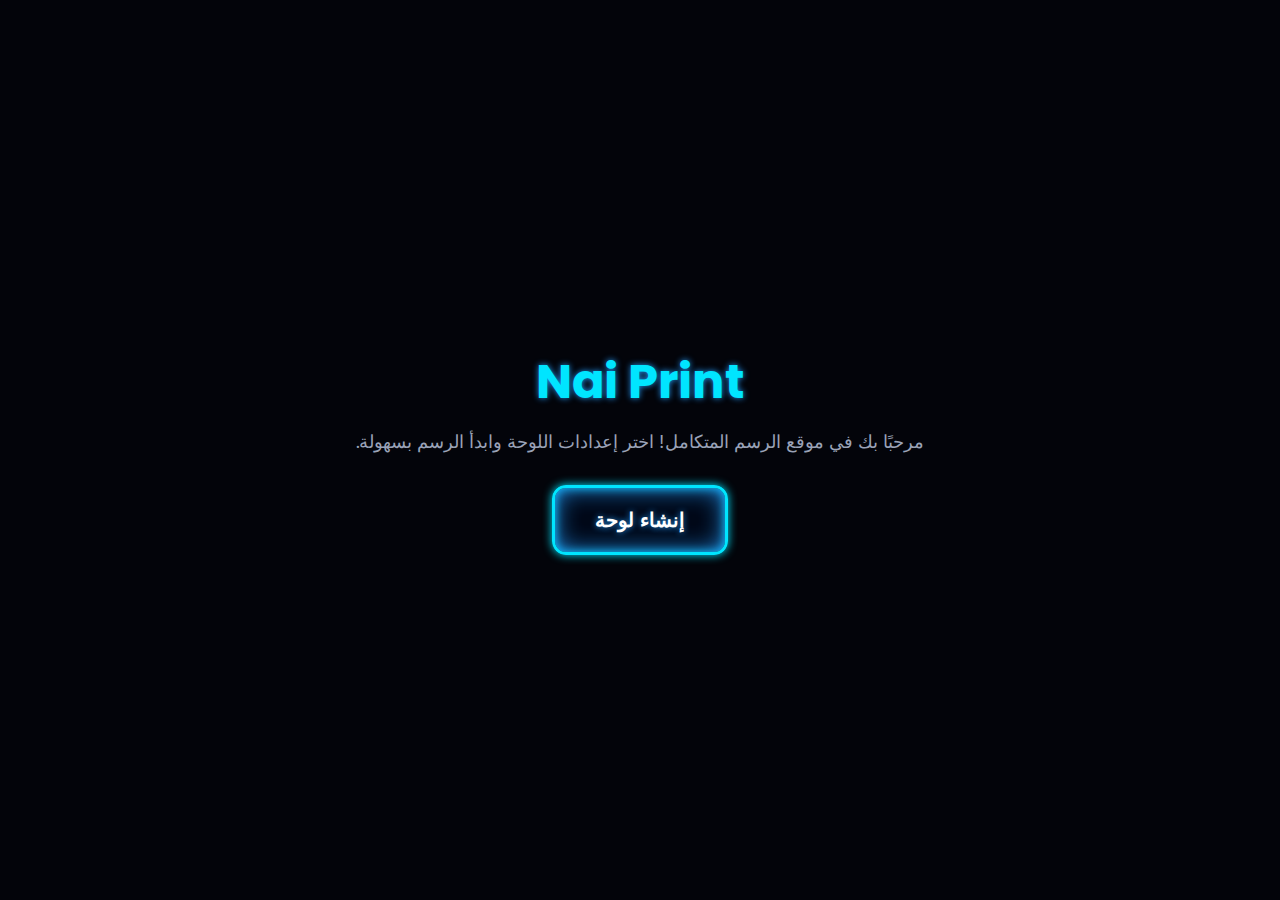
<file: index.html>
<!DOCTYPE html>
<html lang="ar" dir="rtl">
<head>
<meta charset="UTF-8">
<meta name="viewport" content="width=device-width, initial-scale=1.0">
<title>Nai Print — الصفحة الرئيسية</title>

<link href="https://fonts.googleapis.com/css2?family=Poppins:wght@300;400;600;700&display=swap" rel="stylesheet">

<style>
:root{
  --bg:#03040a;
  --neon:#00e5ff;
  --neon-alt:#2196f3;
  --pane:#0a1224;
  --muted:#9aa2b7;
  --radius:14px;
}

*{box-sizing:border-box;margin:0;padding:0}
body{
  font-family:'Poppins',sans-serif;
  background:var(--bg);
  color:#e7f4ff;
  overflow-x:hidden;
  display:flex;
  flex-direction:column;
  align-items:center;
  justify-content:center;
  height:100vh;
  text-align:center;
}

h1{
  font-size:48px;
  margin-bottom:10px;
  color:var(--neon);
  text-shadow:0 0 6px var(--neon-alt);
}

p{
  font-size:18px;
  max-width:600px;
  margin-bottom:30px;
  color:var(--muted);
}

/* زر إنشاء لوحة بنفس تصميم service-card */
.create-board{
  background:rgba(0,10,30,0.7);
  border:3px solid var(--neon);
  border-radius:var(--radius);
  padding:20px 40px;
  font-size:20px;
  font-weight:700;
  color:#fff;
  cursor:pointer;
  text-shadow:0 0 6px var(--neon-alt);
  box-shadow:
    0 0 10px var(--neon),
    0 0 25px var(--neon-alt) inset,
    0 0 8px var(--neon) inset;
  transition:0.3s ease-in-out;
}
.create-board:hover{
  transform:translateY(-6px);
  box-shadow:
    0 0 20px var(--neon),
    0 0 35px var(--neon-alt) inset,
    0 0 15px var(--neon) inset;
}

/* Popup */
.popup{
  position:fixed;
  top:0; left:0;
  width:100%; height:100%;
  background: rgba(0,0,0,0.75);
  display:none;
  align-items:center;
  justify-content:center;
  z-index:999;
}
.popup-content{
  background: rgba(0,10,30,0.9);
  border:3px solid var(--neon);
  border-radius:var(--radius);
  padding:30px 40px;
  max-width:400px;
  width:90%;
  box-shadow:
    0 0 10px var(--neon),
    0 0 25px var(--neon-alt) inset,
    0 0 8px var(--neon) inset;
  text-align:center;
}
.popup-content h2{
  color:var(--neon);
  text-shadow:0 0 8px var(--neon),0 0 12px var(--neon-alt);
  margin-bottom:20px;
}
.popup-content label{
  display:block;
  margin:12px 0 6px;
  color:#fff;
}
.popup-content input[type="number"], .popup-content select{
  width:100%;
  padding:10px;
  border-radius:12px;
  border:1px solid rgba(0,229,255,0.1);
  background:rgba(0,229,255,0.03);
  color:#fff;
  margin-bottom:12px;
}
.popup-buttons{
  display:flex;
  justify-content:space-between;
  margin-top:20px;
}
.popup-buttons button{
  width:48%;
  font-weight:700;
  border-radius:var(--radius);
  cursor:pointer;
  padding:12px 20px;
  border:none;
  text-shadow:0 0 6px var(--neon-alt);
  transition:0.3s ease-in-out;
}
/* زر إلغاء */
#cancelBtn{
  background:rgba(0,10,30,0.7);
  border:3px solid var(--neon);
  border-radius:var(--radius);
  font-size:18px;
  font-weight:700;
  color:#fff;
  box-shadow:
    0 0 10px var(--neon),
    0 0 25px var(--neon-alt) inset,
    0 0 8px var(--neon) inset;
}
/* زر ابدأ الرسم بنفس تصميم service-card */
#startBtn{
  background:rgba(0,10,30,0.7);
  border:3px solid var(--neon);
  border-radius:var(--radius);
  font-size:18px;
  font-weight:700;
  color:#fff;
  box-shadow:
    0 0 10px var(--neon),
    0 0 25px var(--neon-alt) inset,
    0 0 8px var(--neon) inset;
}
#startBtn:hover{
  transform:translateY(-6px);
  box-shadow:
    0 0 20px var(--neon),
    0 0 35px var(--neon-alt) inset,
    0 0 15px var(--neon) inset;
}
</style>
</head>
<body>

<h1>Nai Print</h1>
<p>مرحبًا بك في موقع الرسم المتكامل! اختر إعدادات اللوحة وابدأ الرسم بسهولة.</p>
<button class="create-board" id="createBtn">إنشاء لوحة</button>

<!-- Popup -->
<div class="popup" id="popup">
  <div class="popup-content">
    <h2>إعدادات اللوحة الجديدة</h2>
    <label>العرض (px): <input type="number" id="canvasWidth" value="1024" min="100" max="5000"></label>
    <label>الارتفاع (px): <input type="number" id="canvasHeight" value="768" min="100" max="5000"></label>
    <label>النوع:
      <select id="canvasType">
        <option value="normal">عادي</option>
        <option value="pixel">Pixel Art</option>
      </select>
    </label>
    <div class="popup-buttons">
      <button id="cancelBtn">إلغاء</button>
      <button id="startBtn">ابدأ الرسم</button>
    </div>
  </div>
</div>

<script>
const createBtn = document.getElementById('createBtn');
const popup = document.getElementById('popup');
const cancelBtn = document.getElementById('cancelBtn');
const startBtn = document.getElementById('startBtn');

createBtn.onclick = ()=> popup.style.display = 'flex';
cancelBtn.onclick = ()=> popup.style.display = 'none';

startBtn.onclick = ()=>{
  const width = document.getElementById('canvasWidth').value;
  const height = document.getElementById('canvasHeight').value;
  const type = document.getElementById('canvasType').value;

  localStorage.setItem('naiCanvasWidth', width);
  localStorage.setItem('naiCanvasHeight', height);
  localStorage.setItem('naiCanvasType', type);

  window.location.href = "drawing.html";
}
</script>

</body>
</html>
</file>
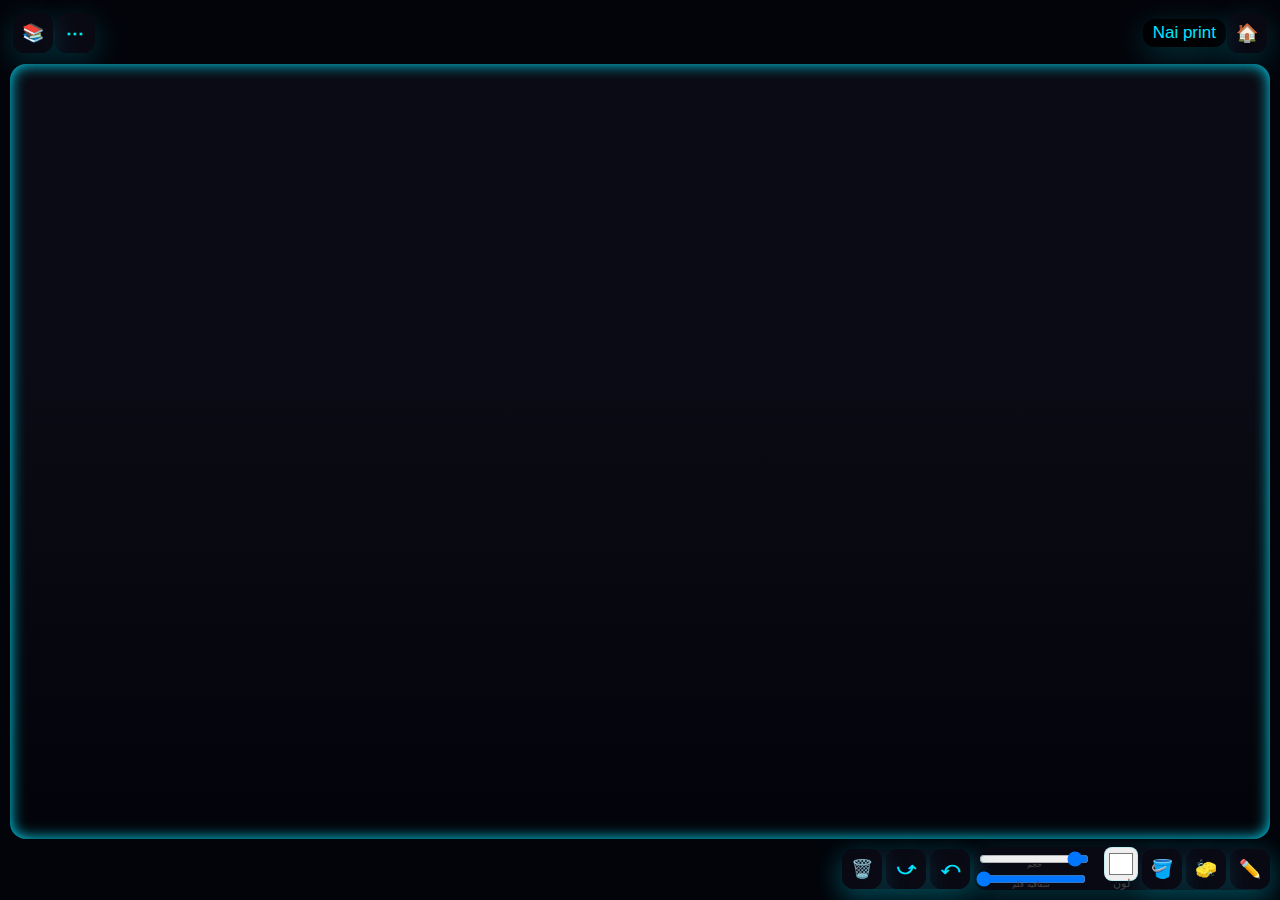
<file: drawing.html>
<!doctype html>
<html lang="ar" dir="rtl">
<head>
  <meta charset="utf-8" />
  <meta name="viewport" content="width=device-width,initial-scale=1.0" />
  <title>موقع رسم - طبقات منبثقة</title>
  <style>
    :root{
  --bg:#03040a;
  --control-bg: rgba(10,10,20,0.9);
  --panel-bg: rgba(10,10,30,0.2);
  --accent:#00e5ff;
  --layer-panel-bg: rgba(10,10,30,0.88);
  --shadow: 0 8px 30px rgba(0,229,255,0.2);
}

html,body{
  height:100%;
  margin:0;
  font-family:'Poppins',sans-serif;
  background:var(--bg);
  color:#e7f4ff;
}

.app{
  height:100vh;
  display:flex;
  flex-direction:column;
  gap:8px;
  padding:10px;
  box-sizing:border-box;
}

/* Top bar */
.topbar{
  display:flex;
  align-items:center;
  justify-content:space-between;
  gap:1px;
  padding:3px 3px;
}
.top-left,.top-right{
  display:flex;
  gap:1px;
  align-items:center;
}
.title{
  font-size:17px;
  color:var(--accent);
  padding:4px 10px;
  border-radius:12px;
  background:rgba(0,0,0,0.6);
  box-shadow:var(--shadow);
}
.icon-btn{
  width:40px;
  height:40px;
  border-radius:12px;
  background:var(--control-bg);
  display:inline-flex;
  align-items:center;
  justify-content:center;
  box-shadow:var(--shadow);
  border:none;
  cursor:pointer;
  color:var(--accent);
  font-weight:700;
  font-size:18px;
}

/* Main area */
.main{
  display:flex;
  gap:8px;
  flex:1;
  align-items:stretch;
  position:relative;
}
.canvas-area{
  flex:1;
  display:flex;
  flex-direction:column;
  gap:8px;
}
.canvas-wrap{
  position:relative;
  flex:1;
  border-radius:16px;
  overflow:hidden;
  background:linear-gradient(180deg,#0a0b14 0%, #0a0b14 40%, #03040a 100%);
  box-shadow:0 0 15px var(--accent) inset;
}
.layer-canvas{
  position:absolute;
  left:0;
  top:0;
  width:100%;
  height:100%;
  touch-action:none;
}

/* Layers flyout */
.layers-flyout{
  position:absolute;
  top:12px;
  right:12px;
  width:160px;
  max-height:70vh;
  background:var(--layer-panel-bg);
  border-radius:16px;
  box-shadow:var(--shadow);
  transform: translateX(110%);
  transition: transform 260ms ease;
  opacity:0;
  z-index:1200;
  backdrop-filter: blur(6px);
  display:flex;
  flex-direction:column;
  padding:8px;
  gap:8px;
}
.layers-flyout.open{
  transform: translateX(0);
  opacity:1;
}
.layers-header{
  display:flex;
  align-items:center;
  justify-content:space-between;
  gap:6px;
  color:#e7f4ff;
}
.layers-list{
  display:flex;
  flex-direction:column;
  gap:6px;
  overflow:auto;
  padding-right:4px;
}
.layer-item{
  display:flex;
  align-items:center;
  gap:6px;
  padding:6px;
  border-radius:8px;
  background:rgba(0,10,30,0.5);
  cursor:pointer;
  justify-content:space-between;
}
.layer-item.active{
  outline:2px solid var(--accent);
  background:rgba(0,229,255,0.1);
}
.layer-thumb{
  width:44px;
  height:30px;
  border-radius:6px;
  background:#0a0b14;
  flex-shrink:0;
  overflow:hidden;
  border:1px solid rgba(0,229,255,0.1);
}
.layer-name{
  font-size:13px;
  text-align:right;
  flex:1;
  padding-right:6px;
}
.layer-actions, .small-btn{
  display:flex;
  flex-direction:column;
  gap:6px;
  padding:6px;
  border-radius:8px;
  background:#0a0b14;
  border:1px solid rgba(0,229,255,0.2);
  font-size:13px;
  color:#e7f4ff;
  cursor:pointer;
}

/* Toolbar */
.toolbar{
  display:flex;
  gap:0px;
  align-items:center;
  justify-content:space-between;
  padding:0px;
}
.tools{
  display:flex;
  gap:4px;
  align-items:center;
}
.control{
  background:var(--control-bg);
  padding:0px;
  border-radius:12px;
  box-shadow:var(--shadow);
  display:flex;
  gap:4px;
  align-items:center;
}
.color-pill{
  width:34px;
  height:34px;
  border-radius:8px;
  border:1px solid rgba(0,229,255,0.2);
}

/* Range */
input[type=range]{
  width:110px;
}

/* Menu popup */
.menu-popup{
  position:absolute;
  bottom:46px;
  right:0;
  background:var(--control-bg);
  padding:8px;
  border-radius:12px;
  box-shadow:var(--shadow);
  display:none;
  flex-direction:column;
  gap:6px;
  width:180px;
  z-index:50;
}
.menu-popup.show{display:flex;}

/* Shape preview */
#shapePreview{
  position:absolute;
  left:0;
  top:0;
  z-index:900;
  pointer-events:none;
}

/* Responsive */
@media (max-width:520px){
  .layers-flyout{width:140px}
  input[type=range]{width:80px}
  .icon-btn{width:38px;height:38px}
}
</style>
</head>
<body>
  <div class="app">
    <div class="topbar">
      <div class="top-left">
        <button class="icon-btn" id="homeBtn" title="الرئيسية">🏠</button>
        <div class="title">Nai print</div>
      </div>

      <div class="top-right">
        <!-- زر الأدوات (أعلى) -->
        <button class="icon-btn" id="shapesTopBtn" title="أدوات الأشكال">⋯</button>
        <div id="saveBtn" class="menu-item"></div>

        <!-- زر الطبقات (يفتح اللوحة المنبثقة من اليمين) -->
        <button class="icon-btn" id="layersToggle" title="الطبقات">📚</button>
      </div>
    </div>

    <div class="main">
      <div class="canvas-area">
        <div class="canvas-wrap" id="canvasWrap">
          <!-- layer canvases يضافون هنا -->
          <canvas id="shapePreview"></canvas>
        </div>

        <div class="toolbar">
          <div class="tools">
            <div class="control" role="toolbar">
              <button class="icon-btn" id="brushBtn" title="قلم">✏️</button>
              <button class="icon-btn" id="eraserBtn" title="ممحاة">🧽</button>
              <button class="icon-btn" id="fillBtn" title="الدلو">🪣</button>

              <div style="display:flex;flex-direction:column;align-items:center">
                <input type="color" id="colorPicker" class="color-pill" value="#ffffff"/>
                <div style="font-size:11px;color:#444;margin-top:-4px">لون</div>
              </div>

              <div style="display:flex;flex-direction:column;align-items:center;margin-inline-start:6px">
                <input type="range" id="sizeRange" min="1" max="80" value="6" />
                <div style="font-size:8px;color:#444;margin-top:-9px">حجم</div>
                
                <div style="display:flex;flex-direction:column;align-items:center;margin-inline-start:6px">
  <input type="range" id="brushAlpha" min="0.05" max="1" step="0.05" value="1"/>
  <div style="font-size:8px;color:#444;margin-top:-9px">شفافية قلم</div>
</div>
              </div>
            </div>

            <div class="control">
              <button class="icon-btn" id="undoBtn" title="تراجع">⤺</button>
              <button class="icon-btn" id="redoBtn" title="إعادة">⤻</button>
              <button class="icon-btn" id="clearBtn" title="مسح">🗑️</button>
            </div>
          </div>


          </div>
        </div>
      </div>

      <!-- اللوحة المنبثقة للطبقات (C: narrow slide-in from right) -->
      <div class="layers-flyout" id="layersFlyout" aria-hidden="true">
        <div class="layers-header">
          <div style="font-weight:700">الطبقات</div>
          <div style="display:flex;gap:6px;align-items:center">
            <button id="addLayerBtn" class="small-btn" title="إضافة">+</button>
            <button id="closeLayersBtn" class="small-btn" title="إغلاق">×</button>
          </div>
          
        </div>
        <div class="layers-list" id="layersList"></div>
        <div style="display:flex;gap:6px;justify-content:space-between">
          <button id="raiseBtn" class="small-btn" title="رفع الطبقة">↑ رفع</button>
          <button id="lowerBtn" class="small-btn" title="خفض الطبقة">↓ خفض</button>
          <button id="deleteBtn" class="small-btn" title="حذف الطبقة">🗑️ حذف</button>
        </div>
        <div style="display:flex;flex-direction:column;align-items:center;margin-inline-start:6px">
  <input type="range" id="layerAlpha" min="0" max="1" step="0.05" value="1"/>
  <div style="font-size:8px;color:#444;margin-top:-9px">شفافية طبقة</div>
</div>
      </div>
    </div>
  </div>

<script>
  
  function saveDrawing(){
  const rect = wrap.getBoundingClientRect();
  const tmp = document.createElement('canvas');
  tmp.width = Math.round(rect.width * devicePixelRatioVal);
  tmp.height = Math.round(rect.height * devicePixelRatioVal);
  tmp.style.width = rect.width+'px';
  tmp.style.height = rect.height+'px';
  const tctx = tmp.getContext('2d');
  tctx.setTransform(devicePixelRatioVal,0,0,devicePixelRatioVal,0,0);
  tctx.fillStyle = '#ffffff';
  tctx.fillRect(0,0,rect.width,rect.height);
  
  

  layers.forEach(l=>{
    if (!l.visible) return;
    tctx.globalAlpha = l.opacity || 1;
    tctx.drawImage(l.canvas,0,0,rect.width,rect.height);
  });

  tmp.toBlob(blob=>{
    const a = document.createElement('a');
    a.href = URL.createObjectURL(blob);
    a.download = 'drawing.png';
    a.click();
    URL.revokeObjectURL(a.href);
  }, 'image/png');
}

/* ====== عناصر DOM ====== */
const wrap = document.getElementById('canvasWrap');
const shapePreview = document.getElementById('shapePreview');

const brushBtn = document.getElementById('brushBtn');
const eraserBtn = document.getElementById('eraserBtn');
const colorPicker = document.getElementById('colorPicker');
const sizeRange = document.getElementById('sizeRange');
const undoBtn = document.getElementById('undoBtn');
const redoBtn = document.getElementById('redoBtn');
const clearBtn = document.getElementById('clearBtn');
const saveBtn = document.getElementById('saveBtn');

const shapesTopBtn = document.getElementById('shapesTopBtn');
const layersToggle = document.getElementById('layersToggle');

const layersFlyout = document.getElementById('layersFlyout');
const layersList = document.getElementById('layersList');
const addLayerBtn = document.getElementById('addLayerBtn');
const closeLayersBtn = document.getElementById('closeLayersBtn');
const raiseBtn = document.getElementById('raiseBtn');
const lowerBtn = document.getElementById('lowerBtn');
const deleteBtn = document.getElementById('deleteBtn');

let devicePixelRatioVal = window.devicePixelRatio || 1;

/* ====== بيانات الطبقات ====== */
let layers = []; // [{id, canvas, ctx, name, visible, opacity}]
let activeLayerId = null;
const history = {};
const MAX_HISTORY = 30;

/* أدوات وأشكال */
let currentTool = 'brush'; // brush | eraser | shape
let currentShape = null; // rect|circle|line|arrow
let drawing = false;
let lastPoint = null;
let shapeStart = null;

/* ====== أدوات مساعدة ====== */
function uid(){ return 'L'+Math.random().toString(36).slice(2,9); }
function getLayerById(id){ return layers.find(l=>l.id===id) || null; }
function getActiveLayer(){ return getLayerById(activeLayerId); }

/* إضافة طبقة */
function createLayer(name='طبقة'){
  const id = uid();
  const canvas = document.createElement('canvas');
  canvas.className = 'layer-canvas';
  canvas.dataset.layerId = id;
  // append to wrap (topmost at end)
  wrap.appendChild(canvas);
  const ctx = canvas.getContext('2d', { alpha:true });
  const layer = { id, canvas, ctx, name, visible:true, opacity:1 };
  layers.push(layer);
  history[id] = {undo:[], redo:[]};
  setActiveLayer(id);
  resizeAllCanvases();
  pushHistory(id);
  refreshLayersUI();
  return layer;
}

/* حذف طبقة */
function removeLayer(id){
  if (layers.length <= 1) { alert('لا يمكن حذف الطبقة الأخيرة.'); return; }
  const idx = layers.findIndex(l=>l.id===id);
  if (idx===-1) return;
  const layer = layers[idx];
  wrap.removeChild(layer.canvas);
  delete history[id];
  layers.splice(idx,1);
  // اختر طبقة جديدة (أعلى)
  setActiveLayer(layers[layers.length-1].id);
  refreshLayersUI();
}

/* تعيين طبقة نشطة */
function setActiveLayer(id){
  activeLayerId = id;
  refreshLayersUI();
}

/* رفع/خفض طبقة في المصفوفة (والـ DOM) */
function raiseLayer(id){
  const idx = layers.findIndex(l=>l.id===id);
  if (idx <= 0) return;
  // swap باالطبقة فوقه (في المصفوفة ترتيب: 0=bottom ... last=top)
  [layers[idx-1], layers[idx]] = [layers[idx], layers[idx-1]];
  reorderCanvases();
  refreshLayersUI();
}
function lowerLayer(id){
  const idx = layers.findIndex(l=>l.id===id);
  if (idx === -1 || idx === layers.length-1) return;
  [layers[idx], layers[idx+1]] = [layers[idx+1], layers[idx]];
  reorderCanvases();
  refreshLayersUI();
}
function reorderCanvases(){
  // append in order bottom->top
  layers.forEach(l => wrap.appendChild(l.canvas));
}

/* ====== تغيير مقاس الكانفاسات مع الحفاظ على المحتوى ====== */
function resizeAllCanvases(){
  const rect = wrap.getBoundingClientRect();
  const dpr = window.devicePixelRatio || 1;
  devicePixelRatioVal = dpr;
  layers.forEach(l=>{
    const tmp = document.createElement('canvas');
    tmp.width = l.canvas.width;
    tmp.height = l.canvas.height;
    tmp.getContext('2d').drawImage(l.canvas,0,0);
    l.canvas.width = Math.floor(rect.width * dpr);
    l.canvas.height = Math.floor(rect.height * dpr);
    l.canvas.style.width = rect.width + 'px';
    l.canvas.style.height = rect.height + 'px';
    l.ctx.setTransform(dpr,0,0,dpr,0,0);
    if (tmp.width && tmp.height) l.ctx.drawImage(tmp,0,0,rect.width,rect.height);
    l.canvas.style.opacity = l.opacity || 1;
    l.canvas.style.display = l.visible ? 'block' : 'none';
  });
  // shape preview size
  shapePreview.width = Math.floor(rect.width * dpr);
  shapePreview.height = Math.floor(rect.height * dpr);
  shapePreview.style.width = rect.width + 'px';
  shapePreview.style.height = rect.height + 'px';
  shapePreview.getContext('2d').setTransform(dpr,0,0,dpr,0,0);
}

/* ====== واجهة الطبقات ====== */
function refreshLayersUI(){
  layersList.innerHTML = '';
  // show top layer first (list top = top visual)
  for (let i=layers.length-1;i>=0;i--){
    const l = layers[i];
    const item = document.createElement('div');
    item.className = 'layer-item' + (l.id===activeLayerId ? ' active' : '');
    item.dataset.id = l.id;

    const thumb = document.createElement('canvas'); thumb.className='layer-thumb';
    thumb.width = 88; thumb.height = 60;
    const tctx = thumb.getContext('2d');
    tctx.fillStyle = '#fff'; tctx.fillRect(0,0,thumb.width,thumb.height);
    if (l.canvas.width && l.canvas.height) tctx.drawImage(l.canvas,0,0,thumb.width,thumb.height);

    const nameDiv = document.createElement('div'); nameDiv.className='layer-name'; nameDiv.textContent = l.name;

    item.appendChild(thumb);
    item.appendChild(nameDiv);

    // click to select
    item.addEventListener('click', (e)=>{
      setActiveLayer(l.id);
      e.stopPropagation();
    });

    layersList.appendChild(item);
  }
}

/* ====== history per layer (undo/redo) ====== */
function pushHistory(layerId){
  if (!layerId) return;
  try {
    const l = getLayerById(layerId);
    const snap = l.canvas.toDataURL();
    const h = history[layerId];
    h.undo.push(snap);
    if (h.undo.length > MAX_HISTORY) h.undo.shift();
    h.redo = [];
    updateUndoRedo();
  } catch(e){ console.warn(e) }
}
function undo(layerId){
  const h = history[layerId];
  if (!h || h.undo.length===0) return;
  const last = h.undo.pop();
  h.redo.push(getLayerById(layerId).canvas.toDataURL());
  restoreLayerFromDataURL(layerId, last);
  updateUndoRedo();
}
function redo(layerId){
  const h = history[layerId];
  if (!h || h.redo.length===0) return;
  const next = h.redo.pop();
  h.undo.push(getLayerById(layerId).canvas.toDataURL());
  restoreLayerFromDataURL(layerId, next);
  updateUndoRedo();
}
function updateUndoRedo(){ undoBtn.disabled = !(activeLayerId && history[activeLayerId] && history[activeLayerId].undo.length>0); redoBtn.disabled = !(activeLayerId && history[activeLayerId] && history[activeLayerId].redo.length>0); }
function restoreLayerFromDataURL(layerId, dataURL){
  return new Promise((res,rej)=>{
    const img = new Image();
    img.onload = () => {
      const l = getLayerById(layerId);
      if (!l) return res();
      const rect = wrap.getBoundingClientRect();
      l.ctx.clearRect(0,0,rect.width,rect.height);
      l.ctx.drawImage(img,0,0,rect.width,rect.height);
      refreshLayersUI();
      res();
    };
    img.onerror = rej;
    img.src = dataURL;
  });
}

/* ====== أدوات الرسم و الأحداث ====== */
function setTool(t){ currentTool = t; brushBtn.setAttribute('aria-pressed', t==='brush'); eraserBtn.setAttribute('aria-pressed', t==='eraser'); }
brushBtn.addEventListener('click', ()=> setTool('brush'));
eraserBtn.addEventListener('click', ()=> setTool('eraser'));
function hexToRgba(hex, alpha=255){
  const c = hex.replace('#','');
  return [
    parseInt(c.substring(0,2),16),
    parseInt(c.substring(2,4),16),
    parseInt(c.substring(4,6),16),
    alpha
  ];
}

function floodFill(layer, startX, startY, fillColor){
  const ctx = layer.ctx;
  const dpr = devicePixelRatioVal || 1;
  const x = Math.floor(startX*dpr);
  const y = Math.floor(startY*dpr);
  const width = ctx.canvas.width;
  const height = ctx.canvas.height;

  const imgData = ctx.getImageData(0,0,width,height);
  const data = imgData.data;

  function colorMatch(idx,target){
    return data[idx]===target[0] &&
           data[idx+1]===target[1] &&
           data[idx+2]===target[2] &&
           data[idx+3]===target[3];
  }

  function setColor(idx,color){
    data[idx] = color[0];
    data[idx+1] = color[1];
    data[idx+2] = color[2];
    data[idx+3] = color[3];
  }

  const startIdx = (y*width + x)*4;
  const targetColor = [data[startIdx], data[startIdx+1], data[startIdx+2], data[startIdx+3]];
  const newColor = hexToRgba(fillColor);

  if(targetColor.toString() === newColor.toString()) return;

  const stack = [[x,y]];

  while(stack.length){
    const [cx,cy] = stack.pop();
    const idx = (cy*width + cx)*4;
    if(!colorMatch(idx,targetColor)) continue;
    setColor(idx,newColor);

    if(cx>0) stack.push([cx-1,cy]);
    if(cx<width-1) stack.push([cx+1,cy]);
    if(cy>0) stack.push([cx,cy-1]);
    if(cy<height-1) stack.push([cx,cy+1]);
  }

  ctx.putImageData(imgData,0,0);
}

// استخدامه عند الضغط على الدلو
wrap.addEventListener('pointerdown', (ev)=>{
  if(currentTool==='fill'){
    const layer = getActiveLayer();
    if(!layer) return;
    const pos = pointerPosFromEvent(ev);
    floodFill(layer,pos.x,pos.y,colorPicker.value);
    pushHistory(layer.id);
  }
});
/* pointer positions */
function pointerPosFromEvent(e){
  const rect = wrap.getBoundingClientRect();
  const clientX = e.clientX !== undefined ? e.clientX : (e.touches && e.touches[0].clientX);
  const clientY = e.clientY !== undefined ? e.clientY : (e.touches && e.touches[0].clientY);
  return { x: clientX - rect.left, y: clientY - rect.top };
}

/* draw on ctx */
function drawLineOnCtx(ctx, from, to, width, color, erase=false){
  ctx.save();
  ctx.lineCap = 'round'; ctx.lineJoin = 'round';
  ctx.lineWidth = width;
  if (erase){
    ctx.globalCompositeOperation = 'destination-out';
    ctx.strokeStyle = 'rgba(0,0,0,1)';
  } else {
    ctx.globalCompositeOperation = 'source-over';
    ctx.strokeStyle = color;
  }
  ctx.beginPath();
  ctx.moveTo(from.x, from.y);
  ctx.lineTo(to.x, to.y);
  ctx.stroke();
  ctx.restore();
  ctx.globalAlpha = erase ? 1 : parseFloat(document.getElementById('brushAlpha').value);
}

/* attach pointer events to wrap and draw on active layer */
function attachPointerEvents(){
  wrap.onpointerdown = (ev)=>{
    ev.preventDefault();
    const layer = getActiveLayer(); if (!layer) return;
    drawing = true;
    lastPoint = pointerPosFromEvent(ev);
    shapeStart = pointerPosFromEvent(ev);
    if (currentTool === 'brush' || currentTool === 'eraser' || currentTool === 'shape') pushHistory(layer.id);
  };
  wrap.onpointermove = (ev)=>{
    const pos = pointerPosFromEvent(ev);
    const layer = getActiveLayer(); if (!layer) return;
    if (!drawing) return;
    if (currentTool === 'brush' || currentTool === 'eraser'){
      drawLineOnCtx(layer.ctx, lastPoint, pos, parseInt(sizeRange.value,10), colorPicker.value, currentTool==='eraser');
      lastPoint = pos;
    } else if (currentTool === 'shape' && currentShape){
      drawShapePreview(shapeStart, pos, currentShape, colorPicker.value, parseInt(sizeRange.value,10));
    }
  };
  wrap.onpointerup = (ev)=>{
    const pos = pointerPosFromEvent(ev);
    const layer = getActiveLayer(); if (!layer) return;
    if (!drawing) return;
    if (currentTool === 'shape' && currentShape){
      commitShapeToLayer(layer, shapeStart, pos, currentShape, colorPicker.value, parseInt(sizeRange.value,10));
      clearPreview();
    }
    drawing = false; lastPoint = null; shapeStart = null;
    updateUndoRedo();
  };
  wrap.onpointercancel = ()=> { drawing=false; clearPreview(); lastPoint=null; shapeStart=null; };
}
attachPointerEvents();

/* shape preview */
function clearPreview(){ const ctx = shapePreview.getContext('2d'); const rect = wrap.getBoundingClientRect(); ctx.clearRect(0,0,rect.width,rect.height); }
function drawShapePreview(from, to, shape, color, lineWidth){
  const ctx = shapePreview.getContext('2d');
  const rect = wrap.getBoundingClientRect();
  ctx.clearRect(0,0,rect.width,rect.height);
  ctx.save();
  ctx.lineWidth = lineWidth; ctx.strokeStyle = color; ctx.fillStyle = color; ctx.lineCap='round'; ctx.lineJoin='round';
  if (shape === 'rect'){
    const x = Math.min(from.x,to.x), y = Math.min(from.y,to.y), w = Math.abs(to.x-from.x), h = Math.abs(to.y-from.y);
    ctx.strokeRect(x,y,w,h);
  } else if (shape === 'circle'){
    const cx=(from.x+to.x)/2, cy=(from.y+to.y)/2, rx=Math.abs(to.x-from.x)/2, ry=Math.abs(to.y-from.y)/2;
    ctx.beginPath(); ctx.ellipse(cx,cy,rx,ry,0,0,Math.PI*2); ctx.stroke();
  } else if (shape === 'line'){
    ctx.beginPath(); ctx.moveTo(from.x,from.y); ctx.lineTo(to.x,to.y); ctx.stroke();
  } else if (shape === 'arrow'){
    drawArrowOnCtx(ctx, from, to, lineWidth);
  }
  ctx.restore();
}
function drawArrowOnCtx(ctx, from, to, lineWidth){
  ctx.beginPath(); ctx.moveTo(from.x,from.y); ctx.lineTo(to.x,to.y); ctx.stroke();
  const angle = Math.atan2(to.y-from.y,to.x-from.x);
  const headlen = Math.max(8, lineWidth*1.5);
  ctx.beginPath();
  ctx.moveTo(to.x,to.y);
  ctx.lineTo(to.x - headlen*Math.cos(angle - Math.PI/6), to.y - headlen*Math.sin(angle - Math.PI/6));
  ctx.lineTo(to.x - headlen*Math.cos(angle + Math.PI/6), to.y - headlen*Math.sin(angle + Math.PI/6));
  ctx.lineTo(to.x,to.y);
  ctx.fill();
}
function commitShapeToLayer(layer, from, to, shape, color, lineWidth){
  const ctx = layer.ctx;
  ctx.save();
  ctx.lineWidth = lineWidth; ctx.strokeStyle = color; ctx.fillStyle = color; ctx.lineCap='round'; ctx.lineJoin='round';
  if (shape === 'rect'){
    const x = Math.min(from.x,to.x), y = Math.min(from.y,to.y), w = Math.abs(to.x-from.x), h = Math.abs(to.y-from.y);
    ctx.strokeRect(x,y,w,h);
  } else if (shape === 'circle'){
    const cx=(from.x+to.x)/2, cy=(from.y+to.y)/2, rx=Math.abs(to.x-from.x)/2, ry=Math.abs(to.y-from.y)/2;
    ctx.beginPath(); ctx.ellipse(cx,cy,rx,ry,0,0,Math.PI*2); ctx.stroke();
  } else if (shape === 'line'){
    ctx.beginPath(); ctx.moveTo(from.x,from.y); ctx.lineTo(to.x,to.y); ctx.stroke();
  } else if (shape === 'arrow'){
    drawArrowOnCtx(ctx, from, to, lineWidth);
  }
  ctx.restore();
}

/* ====== تحكم بالأزرار ====== */
/* shapesTopBtn يفتح قائمة أشكال بسيطة مع حفظ واستيراد صورة */
let shapesMenu = null;
shapesTopBtn.addEventListener('click', (e)=>{
  // if menu exists, toggle
  if (shapesMenu && document.body.contains(shapesMenu)){ shapesMenu.remove(); shapesMenu=null; return; }
  shapesMenu = document.createElement('div');
  shapesMenu.style.position='absolute';
  shapesMenu.style.top = (shapesTopBtn.getBoundingClientRect().bottom + 8) + 'px';
  shapesMenu.style.right = (window.innerWidth - shapesTopBtn.getBoundingClientRect().right) + 'px';
  shapesMenu.style.background = 'white';
  shapesMenu.style.borderRadius='8px';
  shapesMenu.style.boxShadow='0 8px 20px rgba(0,0,0,0.15)';
  shapesMenu.style.padding='8px';
  shapesMenu.style.zIndex = 1300;
  shapesMenu.innerHTML = `
    <div style="font-weight:7000;margin-bottom:10px;text-align:right">أدوات</div>
    <div style="margin-top:6px;border-top:1px solid #ddd;padding-top:6px">
    
    <button data-shape="rect" style="display:block;width:100%;margin-bottom:1px">مربع</button>
    <button data-shape="circle" style="display:block;width:100%;margin-bottom:1px">دائرة</button>
    <button data-shape="line" style="display:block;width:100%;margin-bottom:6px">خط</button>

    <div style="margin-top:6px;border-top:1px solid #ddd;padding-top:6px">
      <button id="importBtn" style="display:block;width:100%;margin-bottom:6px">استيراد</button>
      <button id="saveInsideBtn" style="display:block;width:100%">حفظ</button>
    </div>
  `;
  document.body.appendChild(shapesMenu);

  // اختيار الأشكال الهندسية
  shapesMenu.querySelectorAll('button[data-shape]').forEach(b=>{
    b.addEventListener('click', ()=>{
      currentTool = 'shape';
      currentShape = b.dataset.shape;
      shapesMenu.remove(); shapesMenu = null;
    });
  });

  // زر حفظ داخل القائمة
  // زر حفظ داخل القائمة
document.getElementById('saveInsideBtn').addEventListener('click', ()=>{
  saveDrawing();   // استدعاء الوظيفة مباشرة
  shapesMenu.remove();
  shapesMenu = null;
});

  // زر استيراد صورة
  document.getElementById('importBtn').addEventListener('click', ()=>{
    const input = document.createElement('input');
    input.type = 'file';
    input.accept = 'image/*';
    input.onchange = (e)=>{
      const file = e.target.files[0];
      if (!file) return;
      const reader = new FileReader();
      reader.onload = function(ev){
        const img = new Image();
        img.onload = function(){
          const layer = getActiveLayer();
          if (!layer) return;
          const rect = wrap.getBoundingClientRect();
          layer.ctx.drawImage(img, 0, 0, rect.width, rect.height);
          pushHistory(layer.id);
        };
        img.src = ev.target.result;
      };
      reader.readAsDataURL(file);
    };
    input.click();
    shapesMenu.remove(); shapesMenu = null;
  });

  // إغلاق القائمة عند الضغط خارجها
  document.addEventListener('click', function onDocClick(evt){
    if (!shapesMenu) return;
    if (!shapesMenu.contains(evt.target) && evt.target !== shapesTopBtn) {
      shapesMenu.remove(); shapesMenu=null;
      document.removeEventListener('click', onDocClick);
    }
  });
});

/* layers toggle */
layersToggle.addEventListener('click', (e)=>{
  layersFlyout.classList.toggle('open');
  layersFlyout.setAttribute('aria-hidden', !layersFlyout.classList.contains('open'));
});

/* close layers */
closeLayersBtn.addEventListener('click', ()=> { layersFlyout.classList.remove('open'); layersFlyout.setAttribute('aria-hidden','true'); });

/* click outside closes layers flyout */
document.addEventListener('click', (e)=>{
  if (!layersFlyout.classList.contains('open')) return;
  const isInside = layersFlyout.contains(e.target) || layersToggle.contains(e.target);
  if (!isInside) { layersFlyout.classList.remove('open'); layersFlyout.setAttribute('aria-hidden','true'); }
});

/* add layer */
addLayerBtn.addEventListener('click', ()=> createLayer('طبقة ' + (layers.length + 1)));

/* raise/lower/delete operate on active layer */
raiseBtn.addEventListener('click', ()=> { if (!activeLayerId) return; raiseLayer(activeLayerId); });
lowerBtn.addEventListener('click', ()=> { if (!activeLayerId) return; lowerLayer(activeLayerId); });
deleteBtn.addEventListener('click', ()=> { if (!activeLayerId) return; const ok = confirm('حذف الطبقة المحددة؟'); if (ok) removeLayer(activeLayerId); });

/* undo/redo/clear/save */
undoBtn.addEventListener('click', ()=> { if (activeLayerId) undo(activeLayerId); });
redoBtn.addEventListener('click', ()=> { if (activeLayerId) redo(activeLayerId); });
clearBtn.addEventListener('click', ()=> {
  if (!activeLayerId) return;
  const layer = getActiveLayer(); if (!layer) return;
  pushHistory(layer.id);
  const rect = wrap.getBoundingClientRect();
  layer.ctx.clearRect(0,0,rect.width,rect.height);
});
saveBtn.addEventListener('click', ()=> {
  const rect = wrap.getBoundingClientRect();
  const tmp = document.createElement('canvas');
  tmp.width = Math.round(rect.width * devicePixelRatioVal);
  tmp.height = Math.round(rect.height * devicePixelRatioVal);
  tmp.style.width = rect.width+'px'; tmp.style.height = rect.height+'px';
  const tctx = tmp.getContext('2d'); tctx.setTransform(devicePixelRatioVal,0,0,devicePixelRatioVal,0,0);
  tctx.fillStyle = '#ffffff'; tctx.fillRect(0,0,rect.width,rect.height);
  // bottom->top
  for (let i=0;i<layers.length;i++){
    const l = layers[i];
    if (!l.visible) continue;
    tctx.globalAlpha = l.opacity || 1;
    tctx.drawImage(l.canvas,0,0,rect.width,rect.height);
  }
  tmp.toBlob(blob=>{
    const a = document.createElement('a');
    a.href = URL.createObjectURL(blob);
    a.download = 'drawing.png';
    a.click();
    URL.revokeObjectURL(a.href);
  }, 'image/png');
});

/* keyboard */
window.addEventListener('keydown', (e)=>{
  if (e.ctrlKey || e.metaKey){
    if (e.key === 'z') { if (activeLayerId) undo(activeLayerId); e.preventDefault(); }
    if (e.key === 'y') { if (activeLayerId) redo(activeLayerId); e.preventDefault(); }
  }
  if (e.key === 'b') setTool('brush');
  if (e.key === 'e') setTool('eraser');
});

/* prevent scroll while drawing */
document.body.addEventListener('touchstart', (e)=>{ if (e.target.closest('.canvas-wrap')) e.preventDefault(); }, {passive:false});
document.body.addEventListener('touchmove', (e)=>{ if (e.target.closest('.canvas-wrap')) e.preventDefault(); }, {passive:false});

/* resize: حفظ استيت ثم استعادة */
let resizeTimer = null;
window.addEventListener('resize', ()=>{
  if (resizeTimer) clearTimeout(resizeTimer);
  const snaps = {};
  layers.forEach(l => { snaps[l.id] = l.canvas.toDataURL(); });
  resizeTimer = setTimeout(async ()=>{
    resizeAllCanvases();
    for (const id in snaps) await restoreLayerFromDataURL(id, snaps[id]);
    resizeTimer = null;
  }, 140);
});

/* initialize التطبيق */
function init(){
  createLayer('خلفية');
  createLayer('الطبقة 1');
  resizeAllCanvases();
  setActiveLayer(layers[layers.length-1].id);
  refreshLayersUI();
  updateUndoRedo();
  // shapePreview styling
  const rect = wrap.getBoundingClientRect();
  shapePreview.style.left='0'; shapePreview.style.top='0';
  shapePreview.style.width = rect.width + 'px';
  shapePreview.style.height = rect.height + 'px';
  const layerAlphaInput = document.getElementById('layerAlpha');
layerAlphaInput.addEventListener('input', ()=>{
  const layer = getActiveLayer();
  if(!layer) return;
  layer.opacity = parseFloat(layerAlphaInput.value);
  layer.canvas.style.opacity = layer.opacity;
});
}
window.addEventListener('DOMContentLoaded', () => {
    init();
});

</script>
</body>
</html>
</file>
